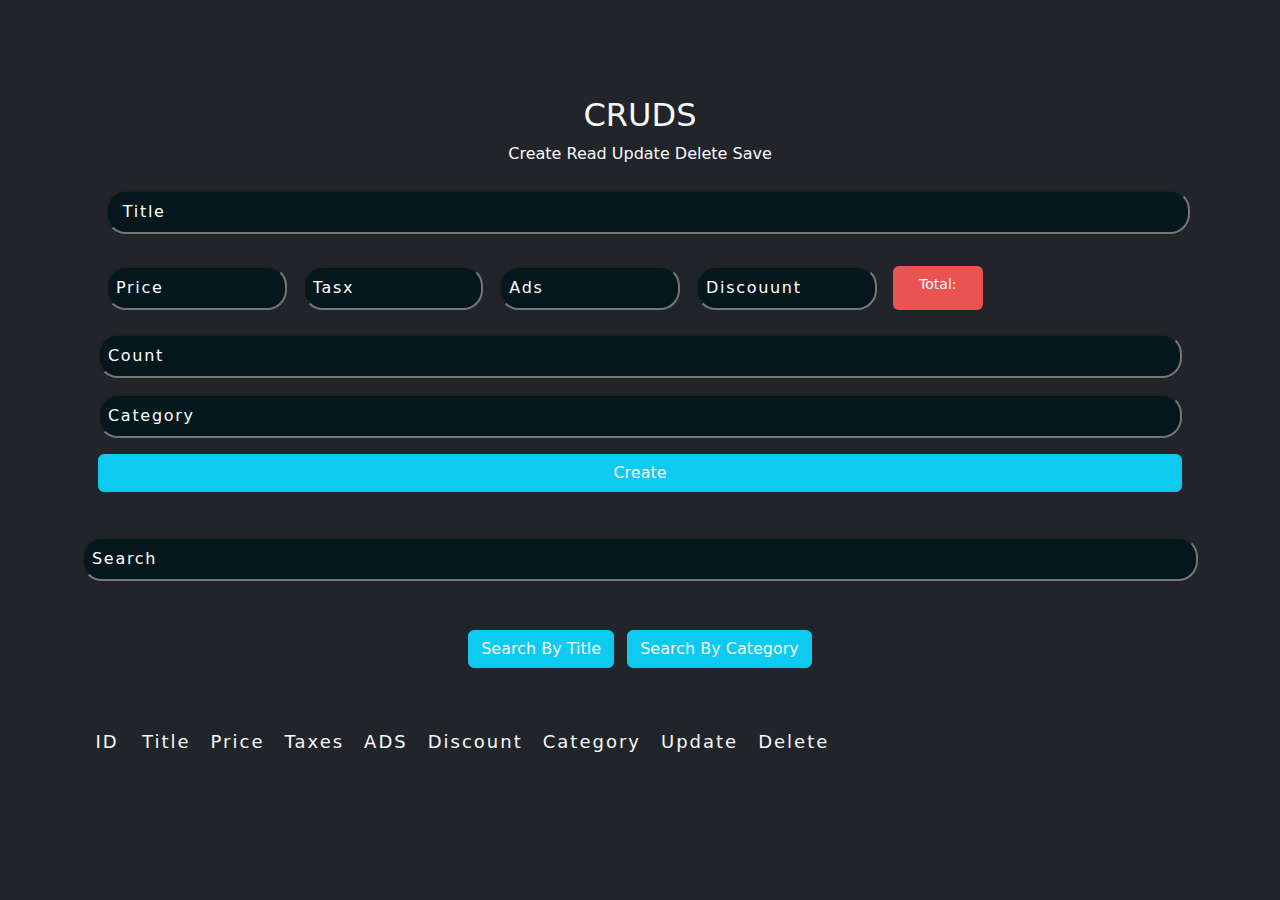
<file: index.html>
<!DOCTYPE html>
<html lang="en">

<head>
    <meta charset="UTF-8">
    <meta name="viewport" content="width=device-width, initial-scale=1.0">
    <title>CRUDS</title>
    <link rel="stylesheet" href="style/style.css">
    <link rel="stylesheet" href="style/normalize.css">
    <link rel="stylesheet" href="style/bootstrap-5.3.2-dist/css/bootstrap.css">
    <link rel="stylesheet" href="style/bootstrap-5.3.2-dist/js/bootstrap.js">
</head>

<body class="bg-dark text-light  pt-5   ">
    <section id=" main " class=" container text-light  pt-5   ">
        <h2 class="text-center ">CRUDS</h2>
        <p class="text-center text-capitalize">create read update delete save</p>
        <div class="titleBox  m-3 ">
            <input type="text " name="text " id="title " placeholder=" title " class=" title m-2 p-2 text-capitalize ">
            <small class="alert alert-danger p-2 m-2">You should enter the title</small>
        </div>
        <div class="totalPrice row  m-3   text-capitalize  ">
            <input onkeyup="getTotal()" type="number" name="price " id="price " placeholder="price " class="price col-sm-4 col-md-3 col-lg-2 m-2 p-2 ">
            <input onkeyup="getTotal()" type="number" name="tasx" id="tasx " placeholder="tasx " class="tasx col-sm-4 col-md-3 col-lg-2 m-2 p-2 ">
            <input onkeyup="getTotal()" type="number" name="ads" id="ads " placeholder="ads " class="ads col-sm-4 col-md-3 col-lg-2 m-2 p-2 ">
            <input onkeyup="getTotal()" type="number" name="" id="discouunt " placeholder="discouunt " class=" discouunt col-sm-4 col-md-3 col-lg-2 m-2 p-2 ">
            <small class=" total col-sm-4 col-md-2 col-lg-1 m-2 p-2  rounded "></small>
        </div>
        <div class=" m-3   text-light  ">
            <input type="number " name="count " id="count " placeholder="count " class="count  p-2 text-capitalize ">
        </div>
        <div class="  m-3 ">
            <input type="text " name="category " id="category " placeholder="category " class="category  p-2 text-capitalize ">
        </div>
        <div class=" m-3 text-center ">
            <a href="# " class=" create btn btn-info rounded text-light text-capitalize  "> create</a>
        </div>
        <div id="outputs" class="">
            <div class="  ">
                <input onkeyup="searchPrd(this.value)" type="text " name="search " id="search " placeholder="search " class="search   p-2 text-capitalize ">
            </div>
            <div class=" m-3 text-center   ">
                <button onclick=" searchMood(this.id)" id="search by title" class="btn btn-info rounded text-light text-capitalize  col m-1 "> search by title</button>
                <button onclick="searchMood(this.id)" id="search by category" class="btn btn-info rounded text-light text-capitalize col m-1"> search by category</buttonid>
            </div>
            <div class="deleteAll "></div>
            <table  class=" text-center">
                <tr class="m-1">
                    <th class="m-5">ID</th>
                    <th class="m-5">Title</th>
                    <th class="m-5">Price</th>
                    <th class="m-5">Taxes</th>
                    <th class="m-5">ADS</th>
                    <th class="m-5">Discount</th>
                    <th class="m-5">Category</th>
                    <th class="m-5">Update</th>
                    <th class="m-5">Delete</th>
                </tr>
                <tbody class="tableBody">
                   
                </tbody>
            </table>

        </div>
    </section>
    <script src="main.js"></script>
</body>

</html>
</file>
<file: style/style.css>
* {
                padding: 0;
                margin: 0;
                box-sizing: border-box;
            }
            
             :root {
                --main-transition: all .4s linear;
            }
            /*   global styling */
            
            div {
                margin: 4% 0;
            }
            /*  end global styling */
            /*  main section  */
            
            #main {
                width: 100%;
            }
            
            input {
                width: 100%;
                background-color: rgb(3, 23, 29);
                color: white;
                border-radius: 20px;
                transition: var(--main-transition);
            }
            
            input::placeholder {
                color: white;
                letter-spacing: 1.7px;
                text-transform: capitalize;
                font-weight: lighter;
            }
            
            input:hover {
                transform: translate(-2px, -2px);
                box-shadow: 2px 2px 19px rgb(41, 41, 41), -2px -2px 19px rgb(107, 106, 106);
            }
            
            input:focus {
                box-shadow: 2px 2px 10px rgb(69, 69, 69), -2px -2px 19px rgb(69, 69, 69);
                outline: none;
                border: none;
                background-color: #000;
            }
            
            a {
                width: 100%;
            }
            
            .total {
                background-color: rgb(235, 83, 83);
                text-align: center;
            }
            
            .total::before {
                content: 'Total: ';
            }
            
            .result {
                background-color: rgb(69, 136, 1) !important;
                font-weight: 600;
                letter-spacing: 1.3px;
            }
            
            .search {
                display: flex !important;
                justify-content: center !important;
                align-items: center !important;
            }
            
            table {
                max-width: 100%;
            }
            
            table tr>th {
                font-weight: lighter;
                font-size: 18px;
                letter-spacing: 2px;
                height: 50px;
                width: 50px;
                padding: 10px;
                margin: 10px !important;
            }
            
            table tr>td {
                height: 50px;
                width: 50px;
                padding: 10px;
                margin: 10px !important;
            }
            
            .alert {
                display: none;
            }
</file>
